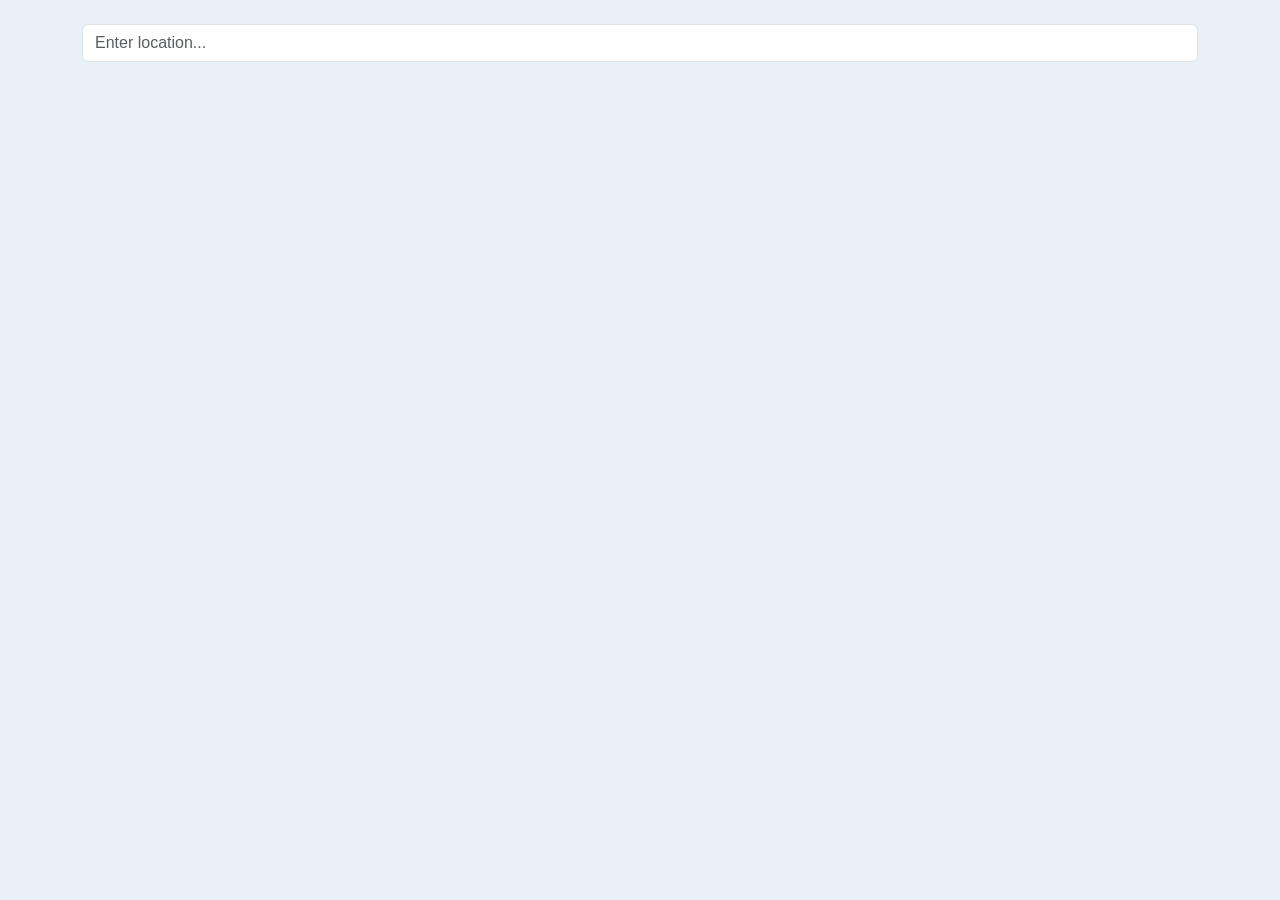
<file: Essam-Adel-sat-tue-7-10-Assignment10-01020332049/index.html>
<!DOCTYPE html>
<html lang="en">
<head>
  <meta charset="UTF-8" />
  <meta name="viewport" content="width=device-width, initial-scale=1.0"/>
  <title>Smart Login System</title>

  <link rel="stylesheet" href="./CSS/bootstrap.min.css"/>
  <link href="https://fonts.googleapis.com/css?family=Pacifico" rel="stylesheet"/>
  <link rel="stylesheet" href="./CSS/all.min.css"/>
  <link rel="stylesheet" href="./CSS/style.css"/>
</head>
<body>

  <div class="container py-4">
    <input type="text" id="locationInput" class="form-control mb-4" placeholder="Enter location...">
    <div class="forecast-container" id="forecast">
      <!-- Weather cards will appear here -->
    </div>
  </div>

  <script src="./JS/bootstrap.bundle.min.js"></script>
  <script src="./JS/script.js"></script>
</body>
</html>
</file>
<file: Essam-Adel-sat-tue-7-10-Assignment10-01020332049/CSS/style.css>
body {
  background: #e8f0f8;
  font-family: 'Segoe UI', sans-serif;
}

.forecast-container {
  display: flex;
  gap: 20px;
  flex-wrap: wrap;
}

.forecast,
.today.forecast {
  background: #fff;
  border-radius: 10px;
  padding: 20px;
  flex: 1 1 300px;
  box-shadow: 0 0 10px rgba(0,0,0,0.1);
}

.forecast-header {
  display: flex;
  justify-content: space-between;
  margin-bottom: 10px;
}

.forecast-content {
  text-align: center;
}

.forecast-icon img {
  max-width: 100%;
}

.degree {
  font-size: 2rem;
  font-weight: bold;
}

.num {
  font-size: 2.5rem;
  font-weight: bold;
}

.custom {
  font-size: 1.1rem;
  font-weight: 500;
  margin: 10px 0;
}

.forecast-content span {
  margin: 5px 10px;
  display: inline-block;
  color: #555;
}
</file>
